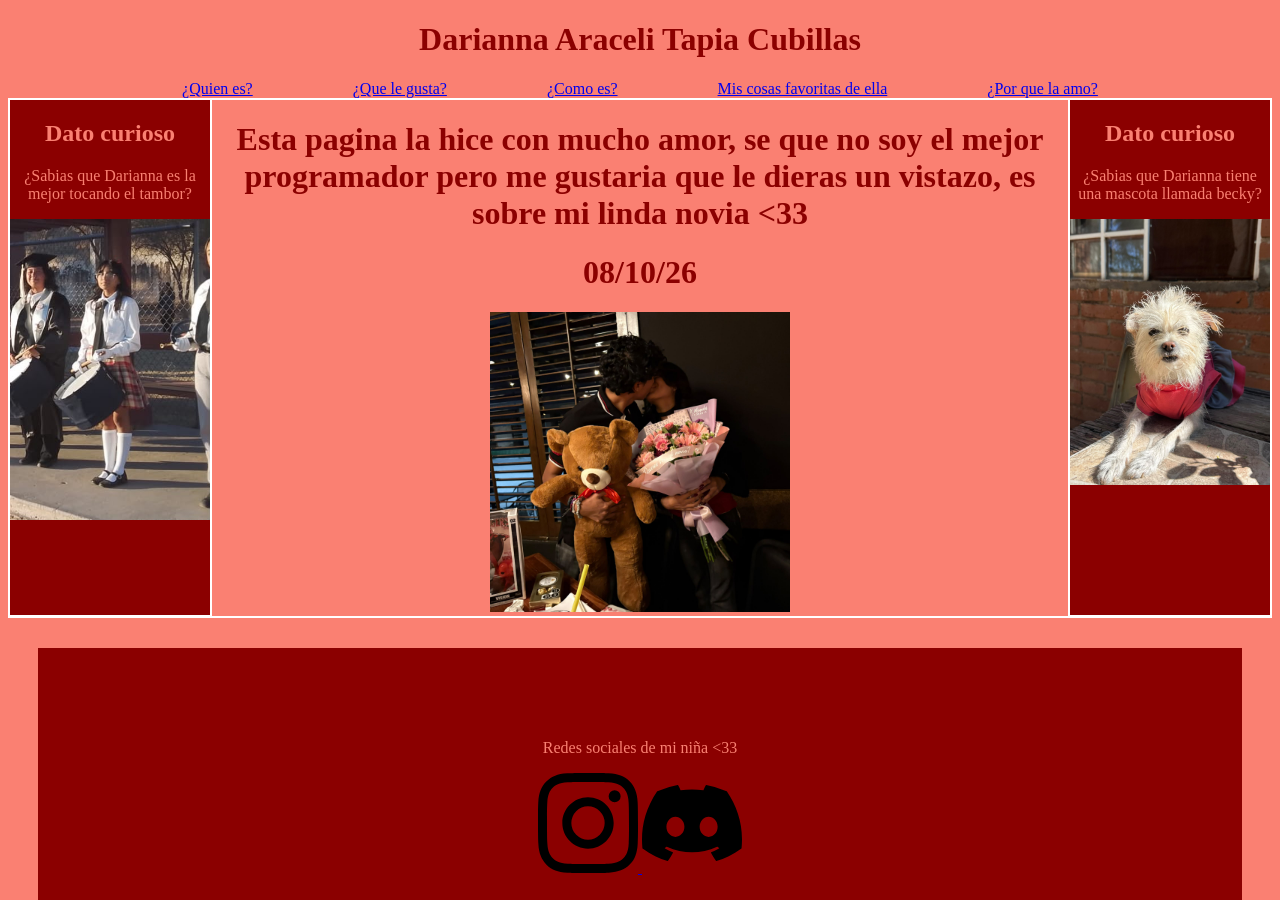
<file: index.html>
<!DOCTYPE html>
<html lang="es">
<head>
    <meta charset="UTF-8">
    <meta http-equiv="refresh" content="0; url=DarisMylove/">
    <title>Mi página</title>
</head>
<body>
    <p>Entrando a mi página...</p>
</body>
</html>
</file>
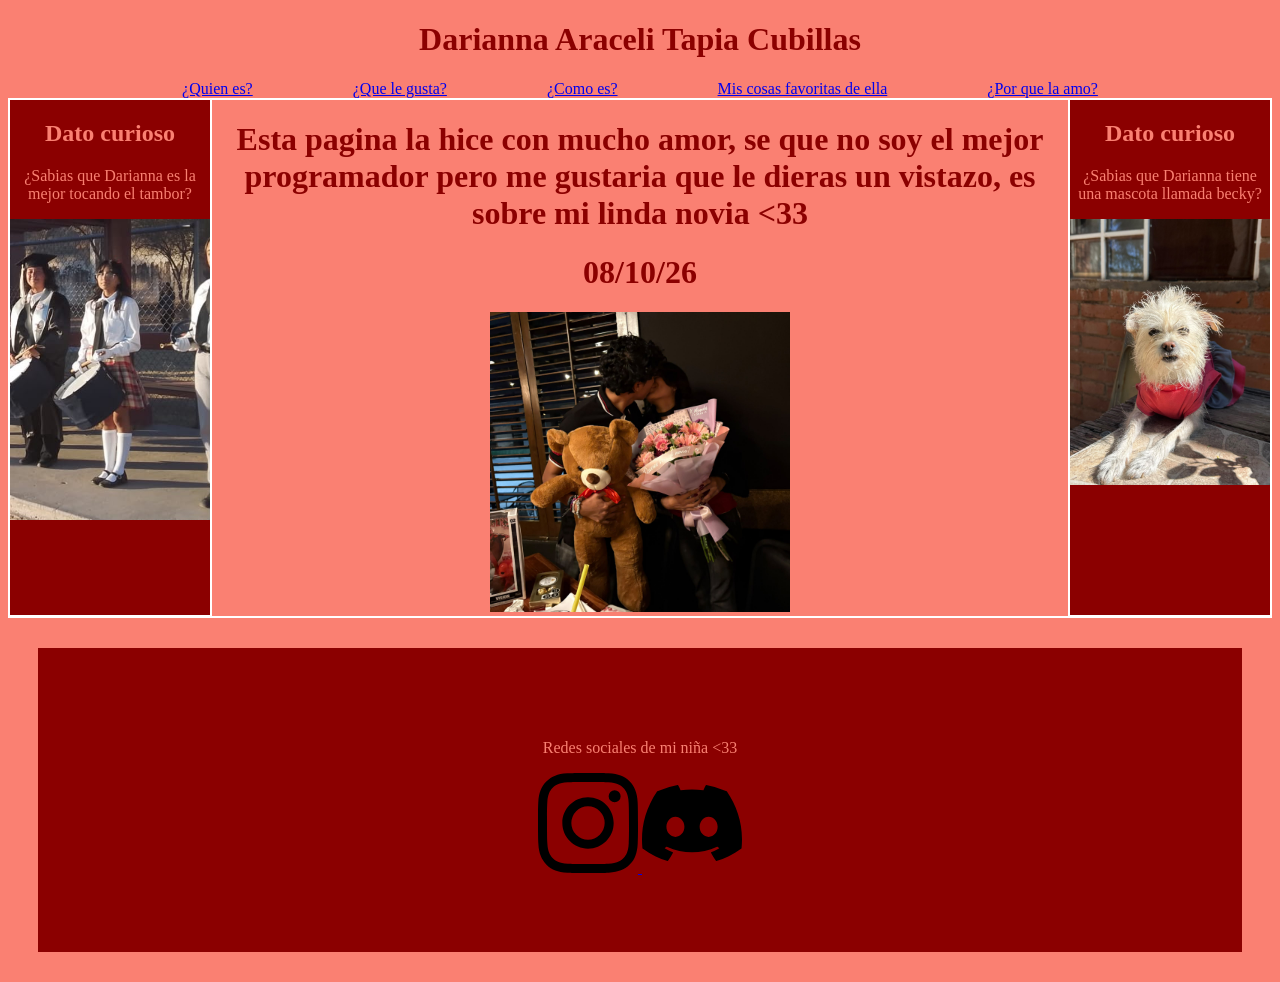
<file: DarisMylove/index.html>
<!DOCTYPE html>
<html>
<head>
	<meta charset="utf-8">
	<meta name="viewport" content="width=device-width, initial-scale=1">
	<title>Mi bella daris</title>
</head>
<link rel="stylesheet" type="text/css" href="style/estilos.css">
<body style="background-color: salmon;">
<h1 class="h1"> Darianna Araceli Tapia Cubillas</h1>
<nav class="nav">
	<ul>
		<li><a href="persona.html">¿Quien es?</a></li>
		<li><a href="gustos.html">¿Que le gusta?</a></li>
		<li><a href="actitud.html">¿Como es?</a></li>
		<li><a href="cosas.html">Mis cosas favoritas de ella</a></li>
		<li><a href="amor.html">¿Por que la amo?</a></li>
	</ul>
</nav>


<div>
<aside class="izquierda">
<h1>Dato curioso</h1>
<p>¿Sabias que Darianna es la mejor tocando el tambor?</p>
<img src="imagenes/banda.jpg" width="200">
</aside>
<aside class="derecha">
<h1>Dato curioso</h1>
<p>¿Sabias que Darianna tiene una mascota llamada becky?</p>
<img src="imagenes/becky.jpg" width="200">

</aside>
    <main class="h1">
    	<h1>Esta pagina la hice con mucho amor, se que no soy el mejor programador pero me gustaria que le dieras un vistazo, es sobre mi linda novia <33</h1>
    		<h1 class="h1">08/10/26</h1>
     <img src="imagenes/img1.jpg" width="300">
	</main>
	

</div>




<footer>
	<p>Redes sociales de mi niña <33</p>
<a href="https://www.instagram.com/lalatapia._?psln=NWpiYmRtcGx4MzZs" target="_blank">
<img src="imagenes/insta.svg" width="100">




<a href="https://discord.com/users/689906260400668728" target="_blank">
<img src="imagenes/discord.svg" width="100">

</footer>
</body>
</html>
</file>
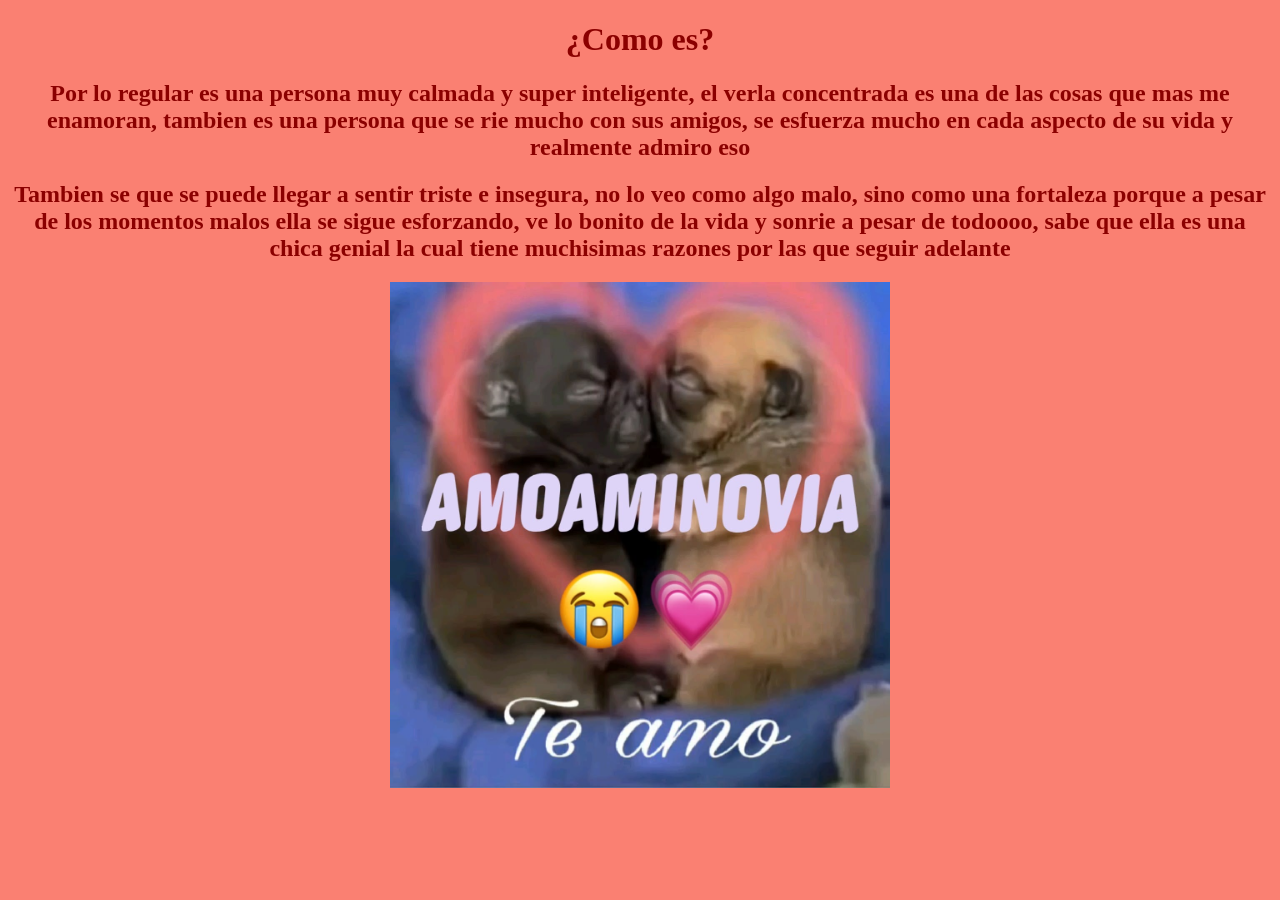
<file: DarisMylove/actitud.html>
<!DOCTYPE html>
<html>
<head>
	<meta charset="utf-8">
	<meta name="viewport" content="width=device-width, initial-scale=1">
	<title>Mi bella daris</title>
	<link rel="stylesheet" type="text/css" href="style/estilos.css">
</head>
<body style="background-color: salmon;">
	<h1 class="h1">¿Como es?</h1>
	<h2 class="h1">Por lo regular es una persona muy calmada y super inteligente, el verla concentrada es una de las cosas que mas me enamoran, tambien es una persona que se rie mucho con sus amigos, se esfuerza mucho en cada aspecto de su vida y realmente admiro eso</h2>
	<h2 class="h1">Tambien se que se puede llegar a sentir triste e insegura, no lo veo como algo malo, sino como una fortaleza porque a pesar de los momentos malos ella se sigue esforzando, ve lo bonito de la vida y sonrie a pesar de todoooo, sabe que ella es una chica genial la cual tiene muchisimas razones por las que seguir adelante</h2>
	<div>
	<img src="imagenes/perros.JPG" width="500" >
	</div>
	 

</body>
</html>
</file>
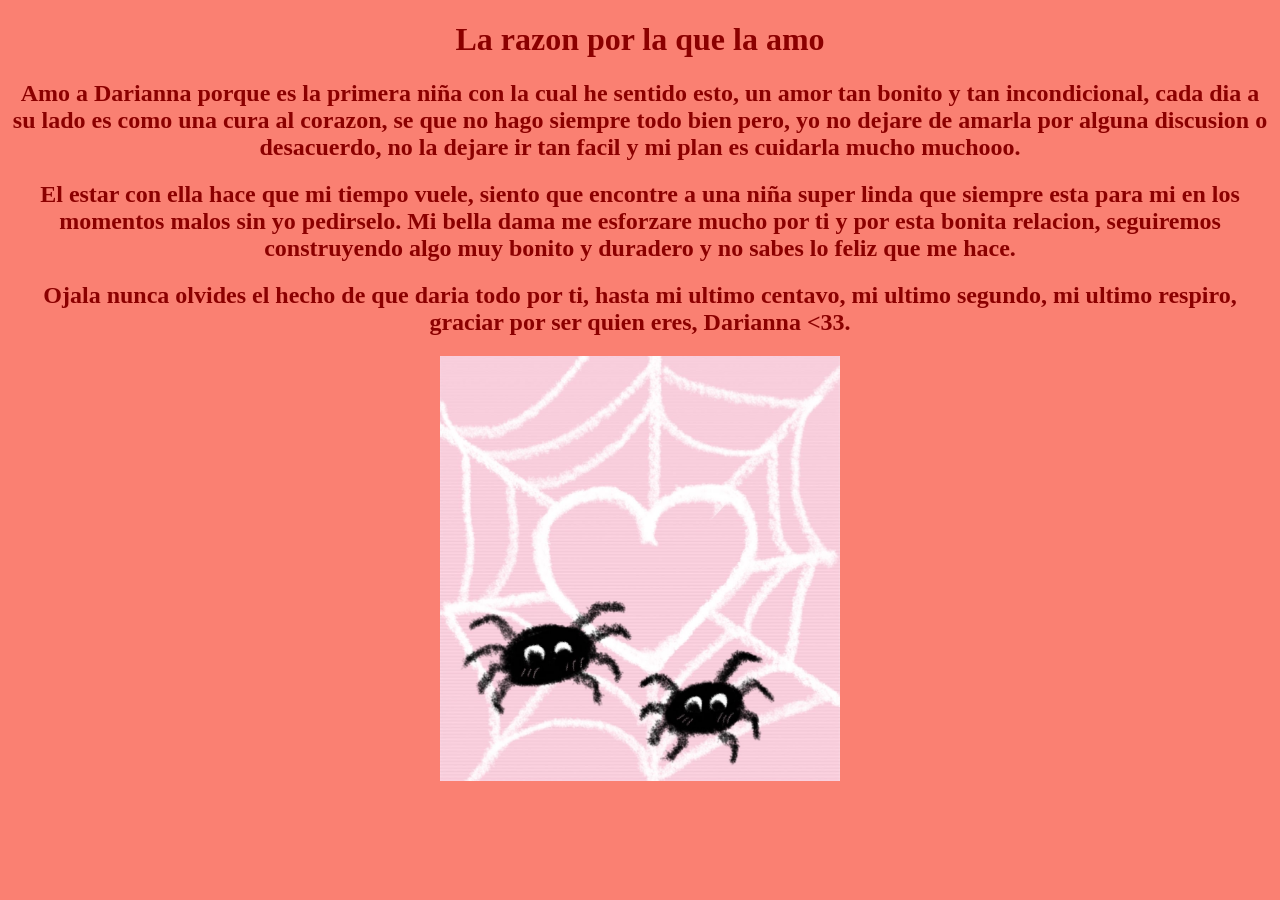
<file: DarisMylove/amor.html>
<!DOCTYPE html>
<html>
<head>
	<meta charset="utf-8">
	<meta name="viewport" content="width=device-width, initial-scale=1">
	<title>Mi bella daris</title>
	<link rel="stylesheet" type="text/css" href="style/estilos.css">
</head>
<body style="background-color: salmon;">
<h1 class="h1">La razon por la que la amo</h1>
<h2 class="h1">Amo a Darianna porque es la primera niña con la cual he sentido esto, un  amor tan bonito y tan incondicional, cada dia a su lado es como una cura al corazon, se que no hago siempre todo bien pero, yo no dejare de amarla por alguna discusion o desacuerdo, no la dejare ir tan facil y mi plan es cuidarla mucho muchooo.</h2>
<h2 class="h1">El estar con ella hace que mi tiempo vuele, siento que encontre a una niña super linda que siempre esta para mi en los momentos malos sin yo pedirselo. Mi bella dama me esforzare mucho por ti y por esta bonita relacion, seguiremos construyendo algo muy bonito y duradero y no sabes lo feliz que me hace.</h2>
<h2 class="h1">Ojala nunca olvides el hecho de que daria todo por ti, hasta mi ultimo centavo, mi ultimo segundo, mi ultimo respiro, graciar por ser quien eres, Darianna <33.</h2>

<div>
<img src="imagenes/arañas.JPG" width="400" >
</div>
</body>
</html>
</file>
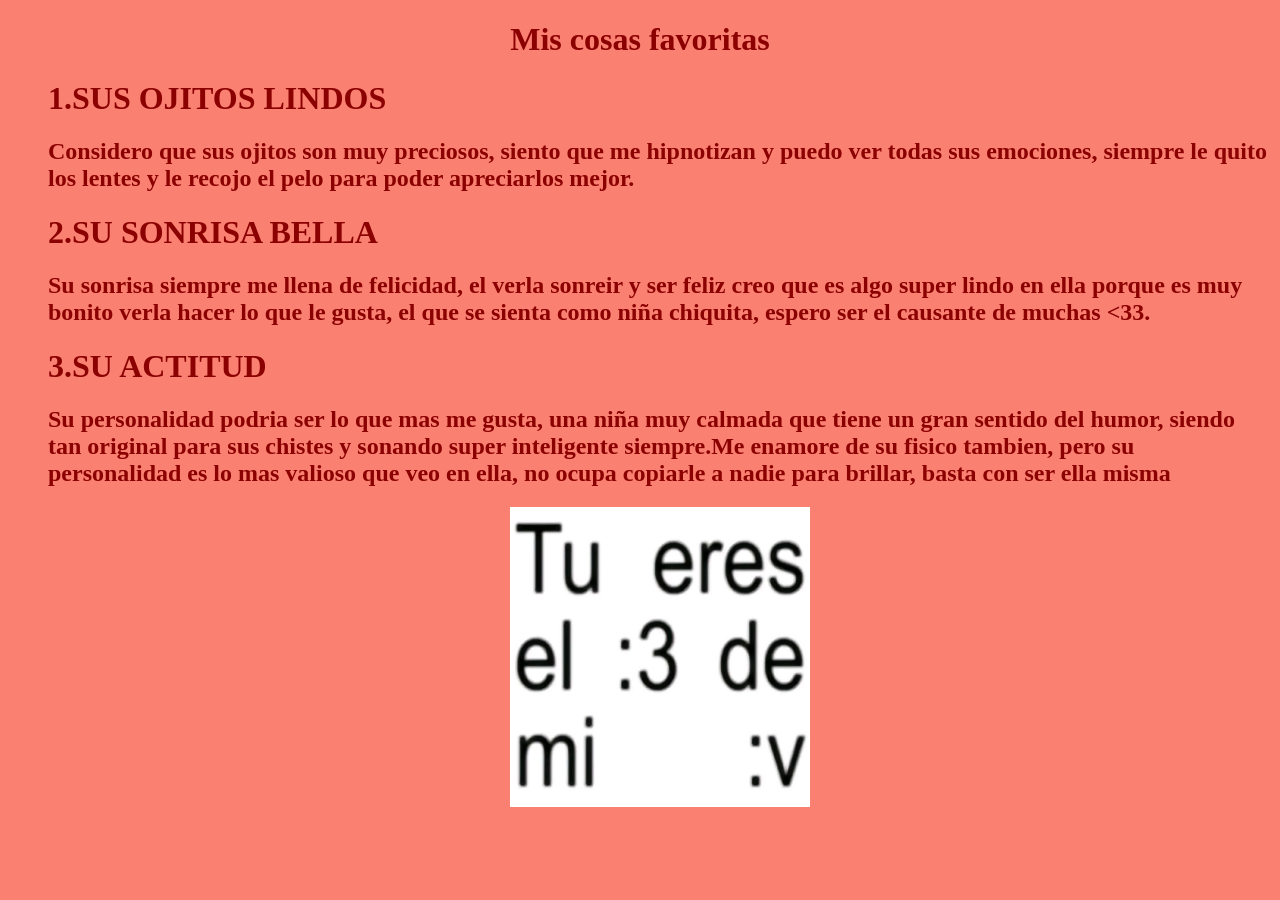
<file: DarisMylove/cosas.html>
<!DOCTYPE html>
<html>
<head>
	<meta charset="utf-8">
	<meta name="viewport" content="width=device-width, initial-scale=1">
	<title>Mi bella daris</title>
	<link rel="stylesheet" type="text/css" href="style/estilos.css">
</head>
<body style="background-color: salmon;">
	<h1 class="h1">Mis cosas favoritas</h1>
	<ul class="xd">
    	<h1>1.SUS OJITOS LINDOS</h1>
    	<h2>Considero que sus ojitos son muy preciosos, siento que me hipnotizan y puedo ver todas sus emociones, siempre le quito los lentes y le recojo el pelo para poder apreciarlos mejor.</h2>
    	<h1>2.SU SONRISA BELLA</h1>
    	<h2>Su sonrisa siempre me llena de felicidad, el verla sonreir y ser feliz creo que es algo super lindo en ella porque es muy bonito verla hacer lo que le gusta, el que se sienta como niña chiquita, espero ser el causante de muchas <33.</h2>
    	<h1>3.SU ACTITUD</h1>
    	<h2>Su personalidad podria ser lo que mas me gusta, una niña muy calmada que tiene un gran sentido del humor, siendo tan original para sus chistes y sonando super inteligente siempre.Me enamore de su fisico tambien, pero su personalidad es lo mas valioso que veo en ella, no ocupa copiarle a nadie para brillar, basta con ser ella misma </h2>

         <div>
    	<img src="imagenes/3.JPG" width="300" > 
    	</div>
    	
    </ul>

</body>
</html>
</file>
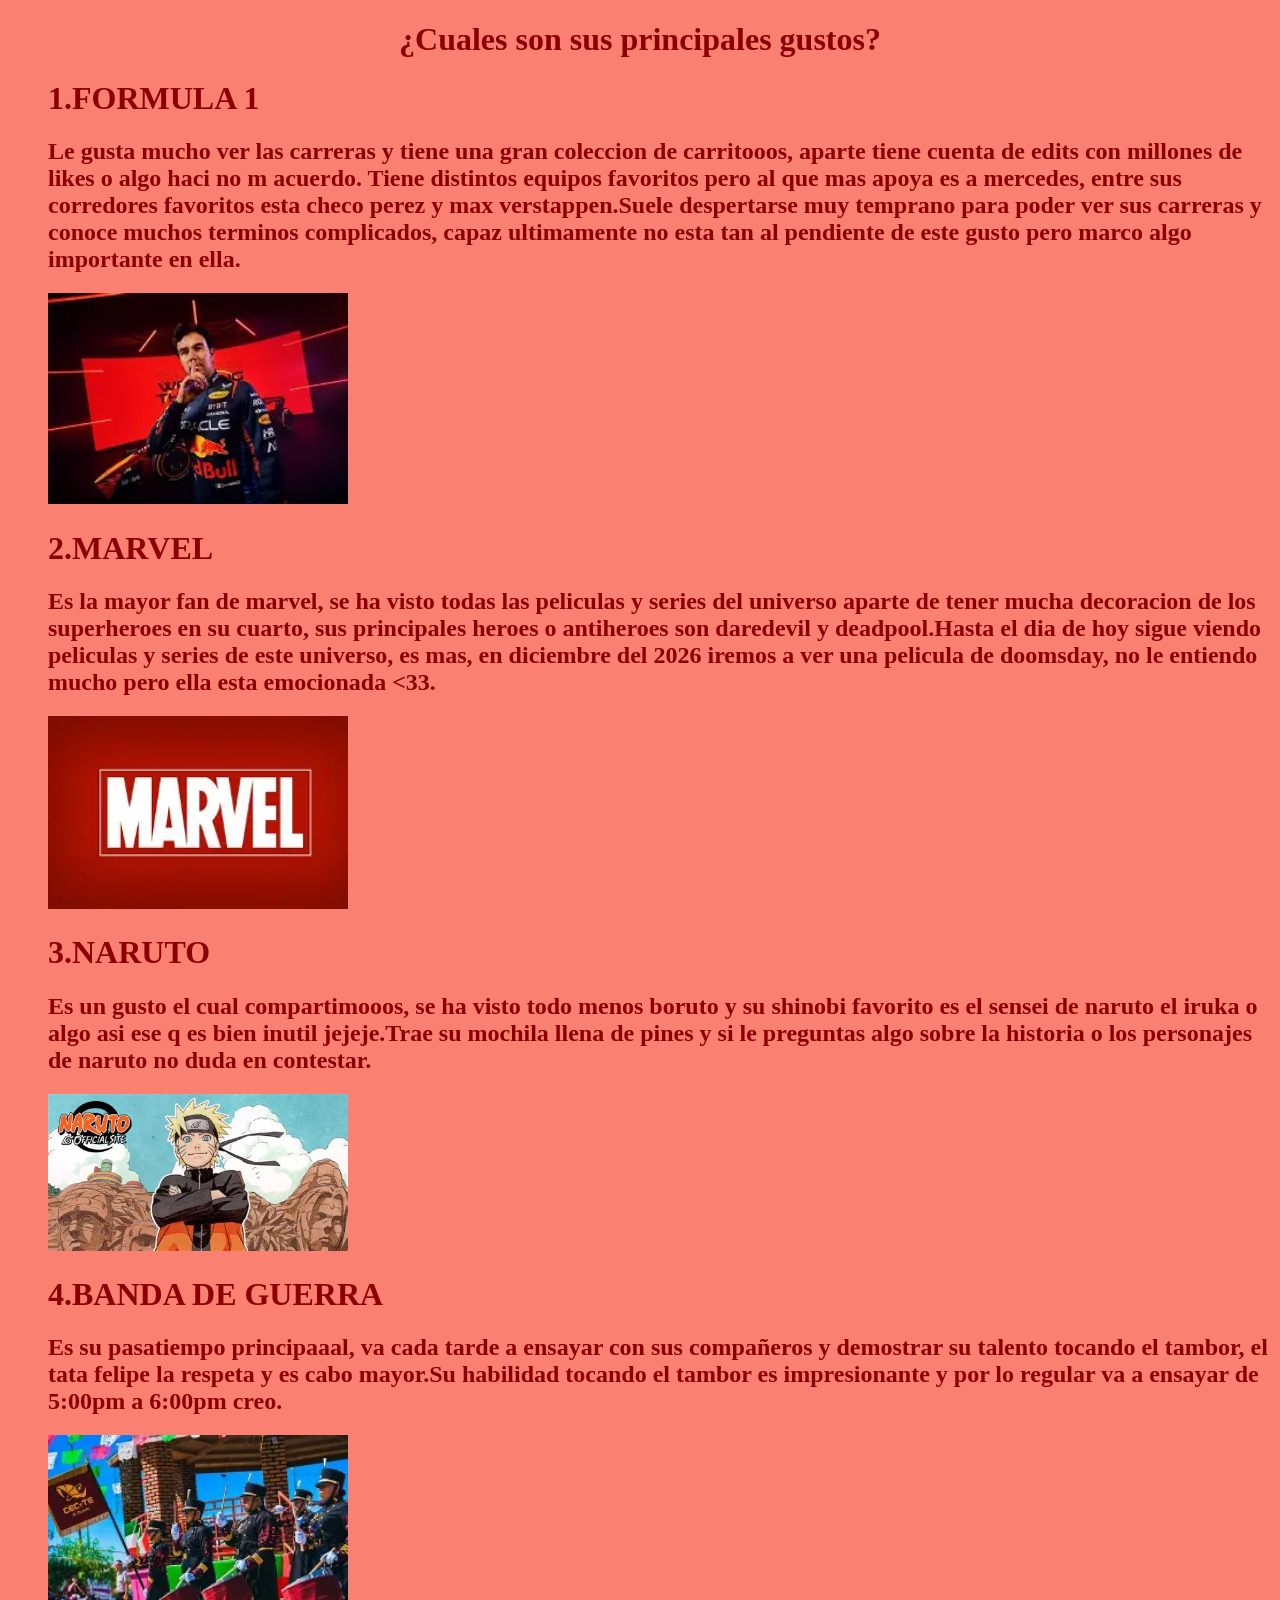
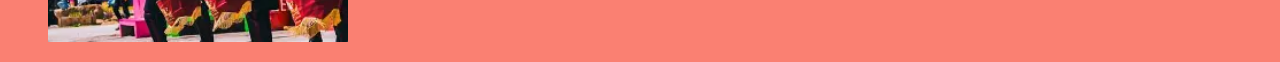
<file: DarisMylove/gustos.html>
<!DOCTYPE html>
<html>
<head>
	<meta charset="utf-8">
	<meta name="viewport" content="width=device-width, initial-scale=1">
	<title>Mi bella daris</title>
	<link rel="stylesheet" type="text/css" href="style/estilos.css">
</head>
<body style="background-color: salmon;">
	<h1 class="h1">¿Cuales son sus principales gustos?</h1>
    <ul class="xd">
    	<h1>1.FORMULA 1</h1>
    	<h2>Le gusta mucho ver las carreras y tiene una gran coleccion de carritooos, aparte tiene cuenta de edits con millones de likes o algo haci no m acuerdo. Tiene distintos equipos favoritos pero al que mas apoya es a mercedes, entre sus corredores favoritos esta checo perez y max verstappen.Suele despertarse muy temprano para poder ver sus carreras y conoce muchos terminos complicados, capaz ultimamente no esta tan al pendiente de este gusto pero marco algo importante en ella. </h2>
    	<img src="imagenes/f1.webp" width="300">

    	<h1>2.MARVEL</h1>
    	<h2>Es la mayor fan de marvel, se ha visto todas las peliculas y series del universo aparte de tener mucha decoracion de los superheroes en su cuarto, sus principales heroes o antiheroes son daredevil y deadpool.Hasta el dia de hoy sigue viendo peliculas y series de este universo, es mas, en diciembre del 2026 iremos a ver una pelicula de doomsday, no le entiendo mucho pero ella esta emocionada <33.</h2>
    	<img src="imagenes/marvel.webp" width="300">

    	<h1>3.NARUTO</h1>
    	<h2>Es un gusto el cual compartimooos, se ha visto todo menos boruto y su shinobi favorito es el sensei de naruto el iruka o algo asi ese q es bien inutil jejeje.Trae su mochila llena de pines y si le preguntas algo sobre la historia o los personajes de naruto no duda en contestar.</h2>
    	<img src="imagenes/naruto.webp" width="300">

    	<h1>4.BANDA DE GUERRA</h1>
    	<h2>Es su pasatiempo principaaal, va cada tarde a ensayar con sus compañeros y demostrar su talento tocando el tambor, el tata felipe la respeta y es cabo mayor.Su habilidad tocando el tambor es impresionante y por lo regular va a ensayar de 5:00pm a 6:00pm creo. </h2>
    	<img src="imagenes/banda.webp" width="300">


    </ul>
</body>
</html>
</file>
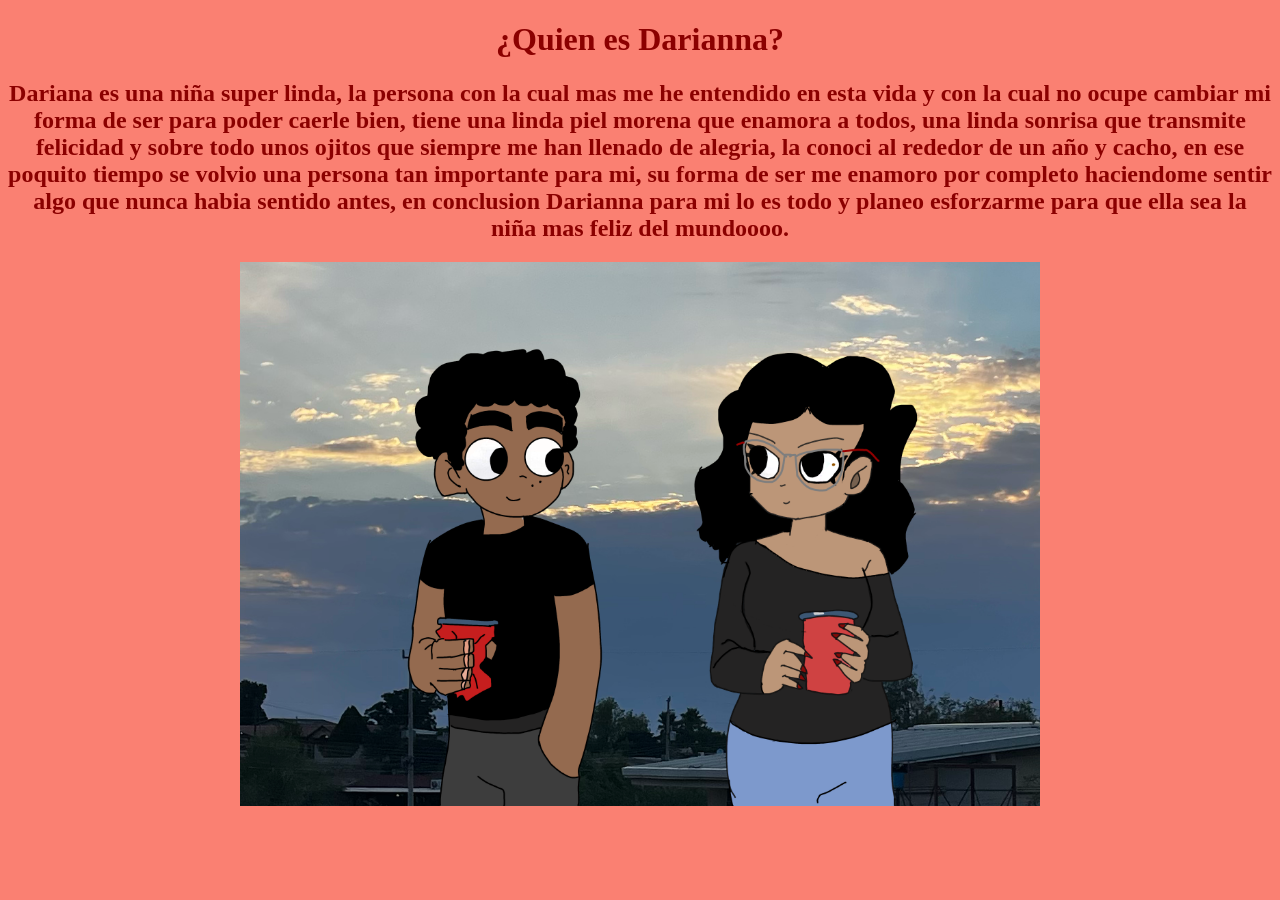
<file: DarisMylove/persona.html>
<!DOCTYPE html>
<html>
<head>
	<meta charset="utf-8">
	<meta name="viewport" content="width=device-width, initial-scale=1">
	<title>Mi bella daris</title>
	<link rel="stylesheet" type="text/css" href="style/estilos.css">
</head>
<body style="background-color: salmon;">
	<h1 class="h1">¿Quien es Darianna?</h1>
	<h2 class="h1">Dariana es una niña super linda, la persona con la cual mas me he entendido en esta vida y con la cual no ocupe cambiar mi forma de ser para poder caerle bien, tiene una linda piel morena que enamora a todos, una linda sonrisa que transmite felicidad y sobre todo unos ojitos que siempre me han llenado de alegria, la conoci al rededor de un año y cacho, en ese poquito tiempo se volvio una persona tan importante para mi, su forma de ser me enamoro por completo haciendome sentir algo que nunca habia sentido antes, en conclusion Darianna para mi lo es todo y planeo esforzarme para que ella sea la niña mas feliz del mundoooo.</h2>
	

	<div>
			<img src="imagenes/img2.png" width="800" > 
	</div>
	
</body>
</html>
</file>
<file: DarisMylove/style/estilos.css>
.h1{
	color: darkred;
	background: salmon;
	text-align: center;
}
.xd{
	background-color: salmon;
	color: darkred;
}
.nav ul{
	list-style: none;
	padding: 0;
	margin: 0;
	display: flex;
	justify-content: center;
	gap: 100px;
	background-color: salmon;
	

}
.izquierda{
	float: left;
	height: 515px;
	background-color: darkred;
	color: salmon;
	border: 2px solid white;
	width: 200px;
	text-align: center;
}	
.derecha{
	float: right;
	height: 515px;
	background-color: darkred;
	color: salmon;
	border: 2px solid white;
	width: 200px;
	text-align: center;
}
main{
	text-align: center;
	border: 2px solid white;
	}	




footer{
	background-color:darkred;
	color: salmon;
	margin: 30px;
	padding: 75px;
	text-align: center;
}
div{ text-align: center;
	
    
}
</file>
